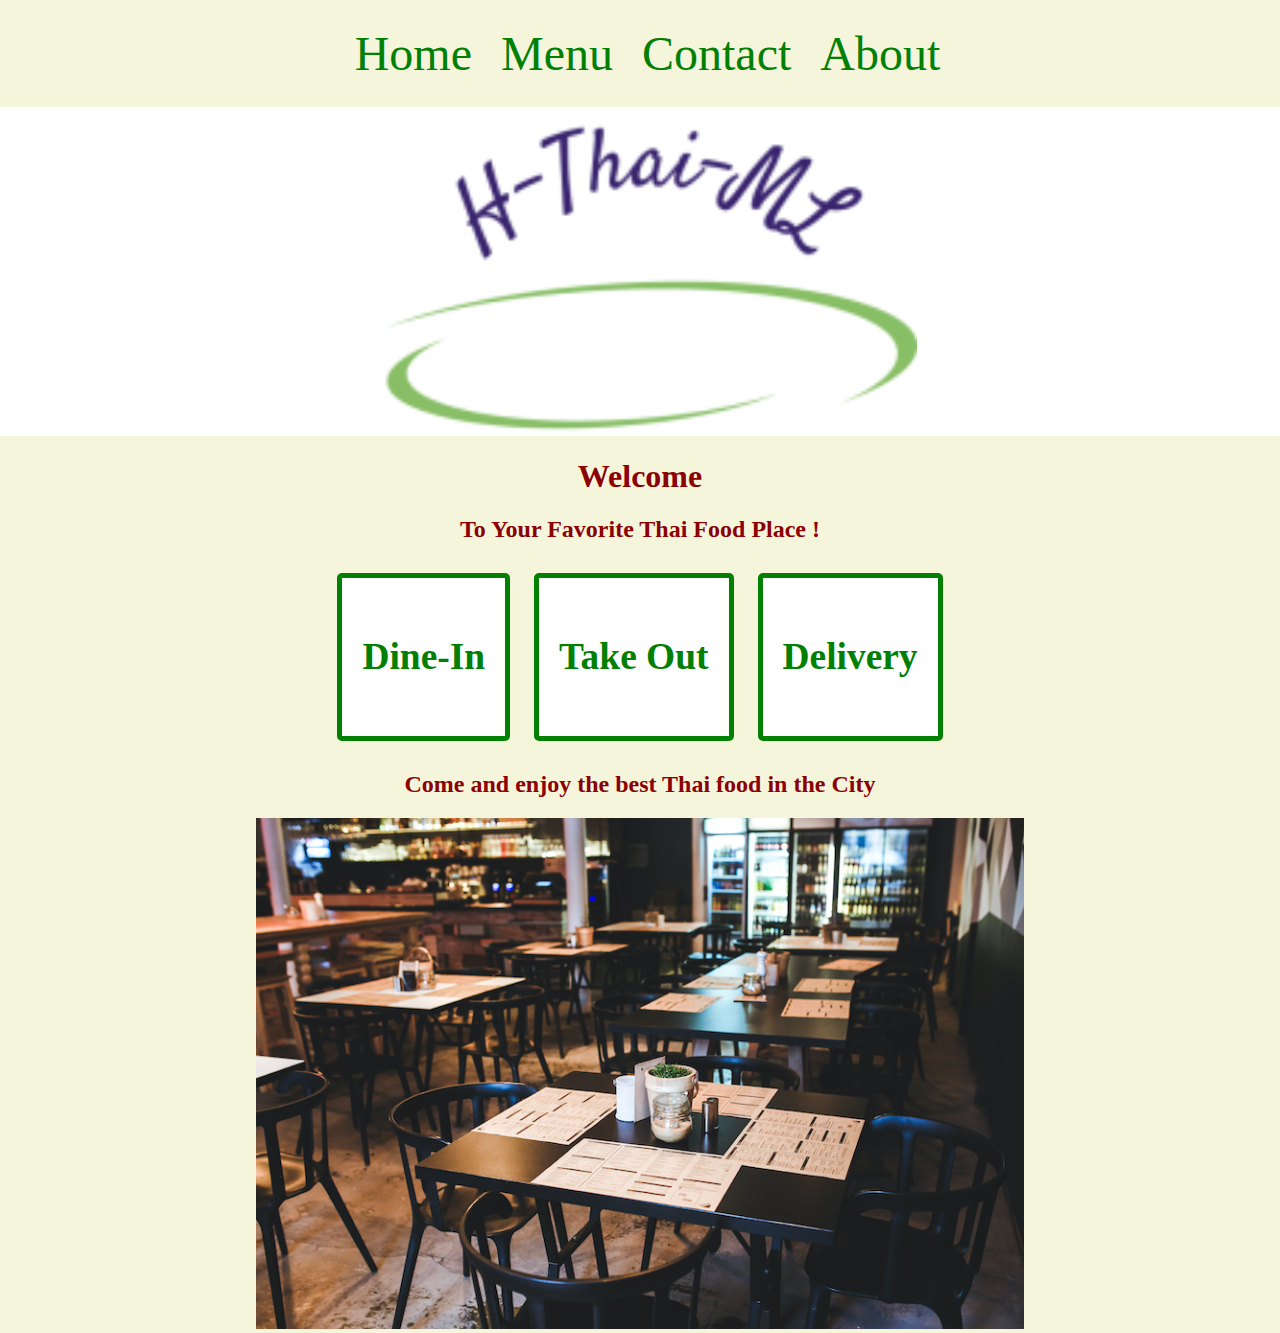
<file: index.html>
<!DOCTYPE html>
<html lang="en">
<head>
    <meta charset="UTF-8">
    <meta name="viewport" content="width=device-width, initial-scale=1.0">
    <title>H-Thai-ML</title>
    <link rel="stylesheet" href="assets/css/style.css" type="text/css">
</head>
<body>
    <!-- HOME PAGE -->
    <!-- TODO: Navbar here -->
            <nav>
            <ul>
            <li><a href="index.html">Home</a></li>
            <li><a href="menu.html">Menu</a></li>
            <li><a href="contact.html">Contact</a></li>
            <li><a href="about.html">About</a></li>

        </ul>
    </nav> 
    <!-- TODO: Banner Image here-->
    <div id="banner">
    
    <img id="banner" src="./assets/images/banner.png">   
    </div>
    
    
    <main>
        <!-- TODO: Home page code here-->
        <h1>Welcome</h1>
        <H2>To Your Favorite Thai Food Place !</H2>
        <div class="service">
            <h3>Dine-In</h3>
        </div>
        <div class="service">
            <h3>Take Out</h3>
        </div>
        <div class="service">
            <h3>Delivery</h3>
        </div>
        <h2>Come and enjoy the best Thai food in the City</h2>
        <img src="assets/images/table-in-restaurant.jpg" alt="Table in Restaurant">
    </main>
</body>
</html>
</file>
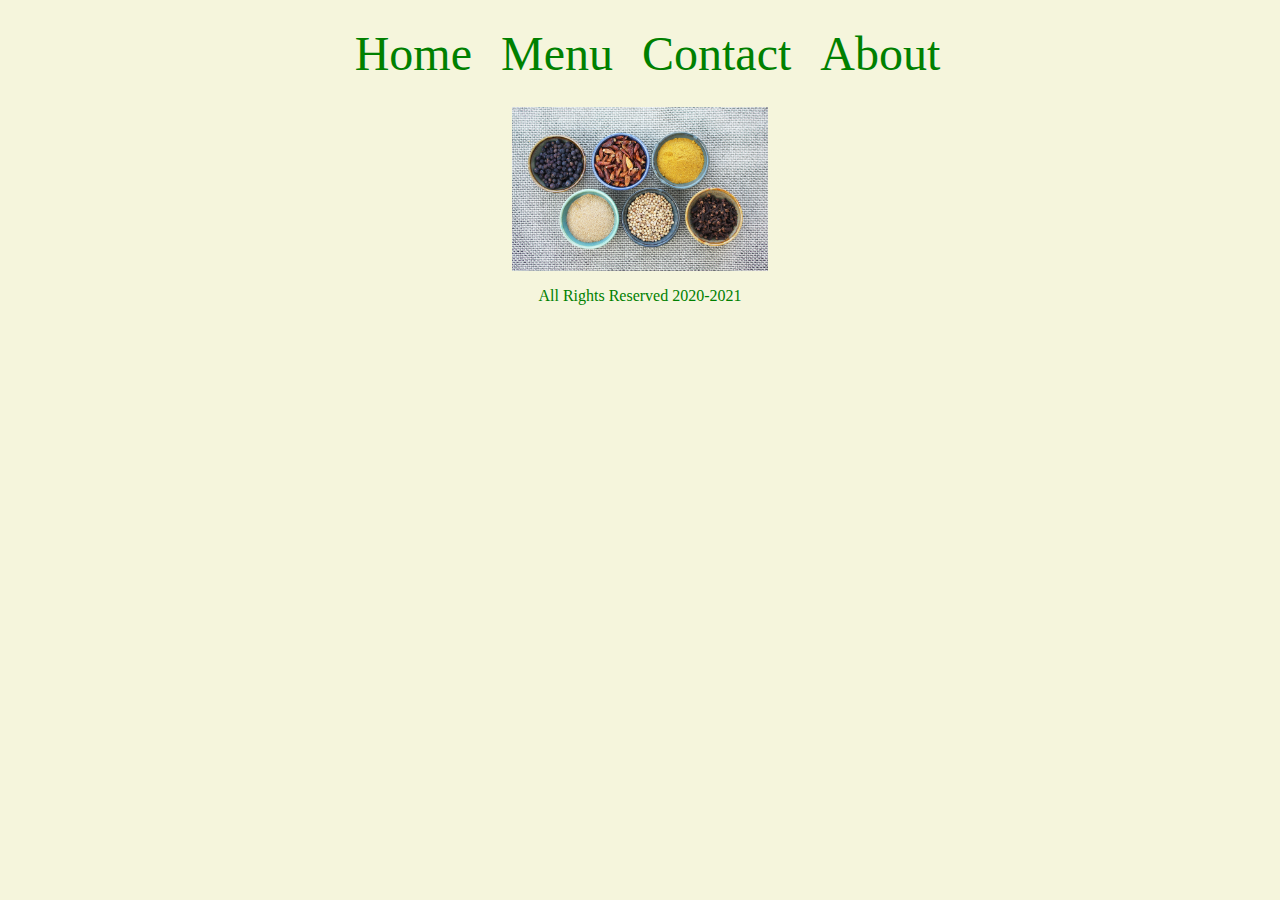
<file: about.html>
<!DOCTYPE html>
<html lang="en">
<head>
    <meta charset="UTF-8">
    <meta name="viewport" content="width=device-width, initial-scale=1.0">
    <title>About</title>
    <!-- Remember to link to your CSS file! -->
    <link rel="stylesheet" href="assets/css/style.css" type="text/css">
</head>
<body>
    <!-- ABOUT PAGE -->
    <!-- TODO: Navbar here -->
    <nav>
        <ul>
        <li><a href="index.html">Home</a></li>
        <li><a href="menu.html">Menu</a></li>
        <li><a href="contact.html">Contact</a></li>
        <li><a href="about.html">About</a></li>

    </ul>
</nav> 
    <!-- TODO: Banner Image here-->
    <div id="banner3">
        <img id="banner3" src="./assets/images/about.jpg">   
       </div>
    <main>
        <!-- About page code here -->
        <p>All Rights Reserved 2020-2021</p> 
    </main>
</body>
</html>
</file>
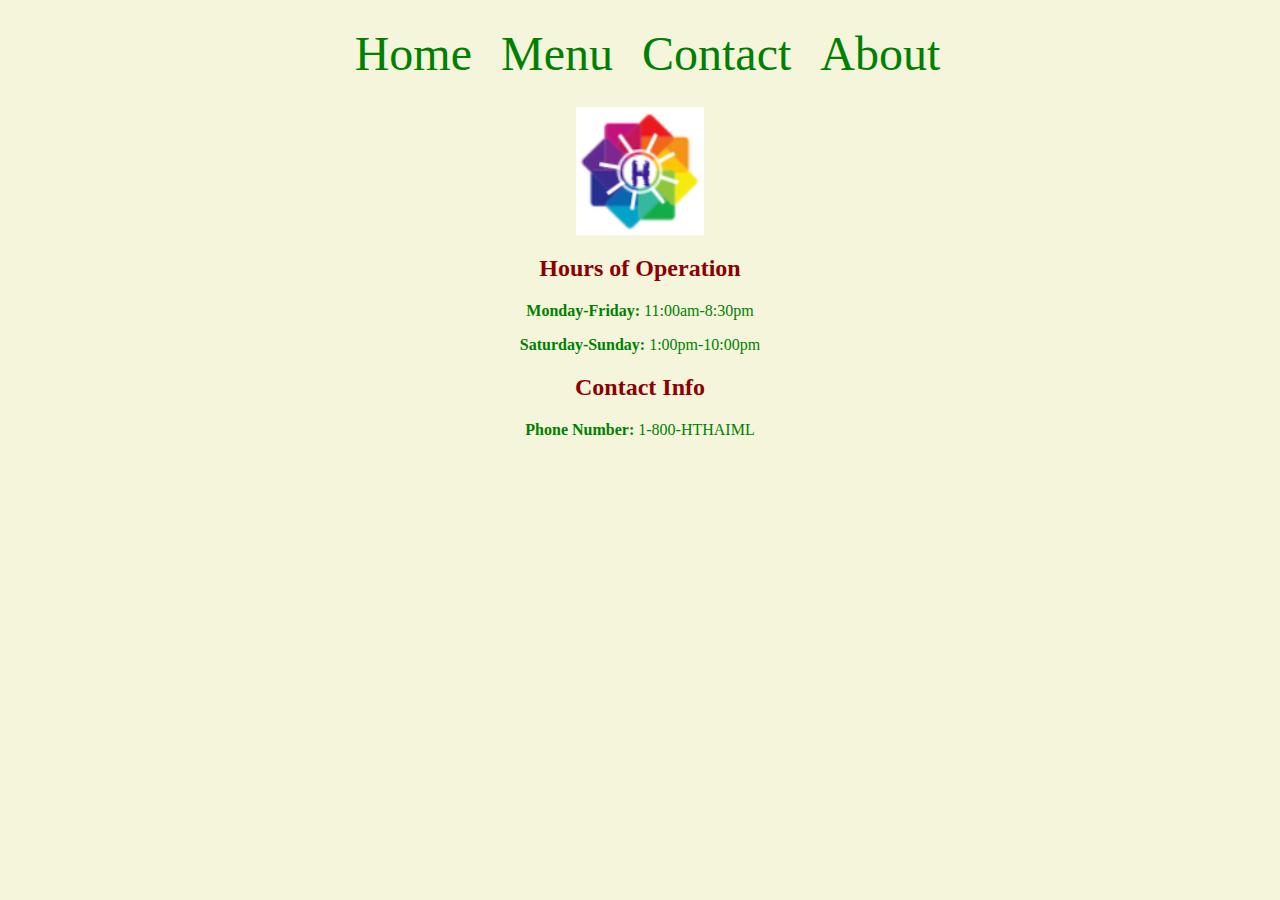
<file: contact.html>
<!DOCTYPE html>
<html lang="en">
<head>
    <meta charset="UTF-8">
    <meta name="viewport" content="width=device-width, initial-scale=1.0">
    <title>Contact</title>
    <!-- Remember to link to your CSS file! -->
    <link rel="stylesheet" href="assets/css/style.css" type="text/css">
</head>
<body>
    <!-- CONTACT PAGE -->
    <!-- TODO: Navbar here -->
    <nav>
        <ul>
        <li><a href="index.html">Home</a></li>
        <li><a href="menu.html">Menu</a></li>
        <li><a href="contact.html">Contact</a></li>
        <li><a href="about.html">About</a></li>

    </ul>
</nav> 
    <!-- TODO: Banner Image here-->
    <div id="banner2">
        <img id="banner2" src="./assets/images/logo.png">   
       </div>
    <main>
        <h2>Hours of Operation</h2>
        <p>
            <strong>Monday-Friday:</strong> 11:00am-8:30pm
        </p>
        <p>
            <strong>Saturday-Sunday:</strong> 1:00pm-10:00pm
        </p>
        <h2>Contact Info</h2>
        <p>
            <strong>Phone Number:</strong> 1-800-HTHAIML
        </p>
    </main>
</body>
</html>
</file>
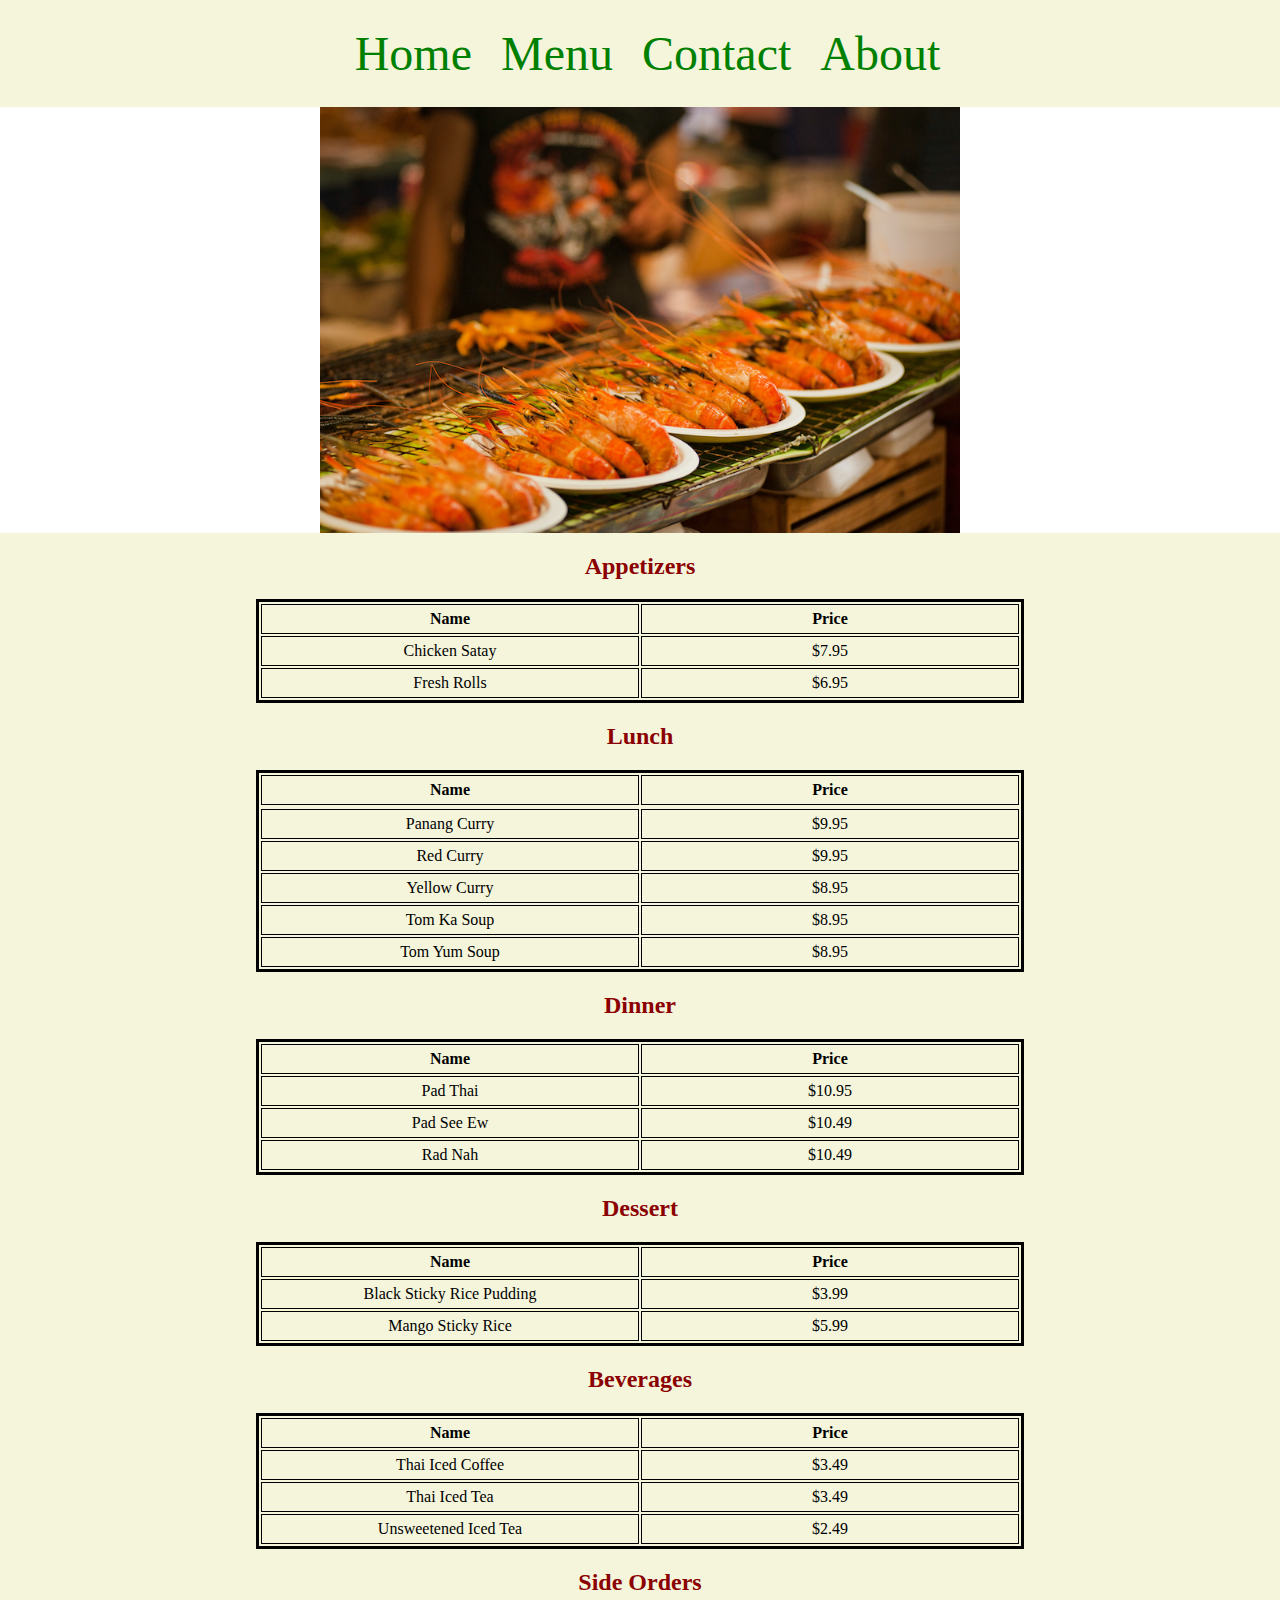
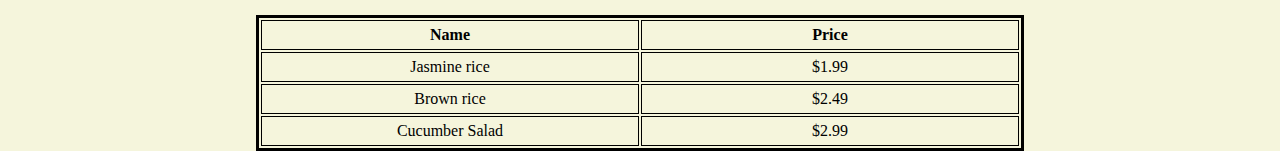
<file: menu.html>
<!DOCTYPE html>
<html lang="en">
<head>
    <meta charset="UTF-8">
    <meta name="viewport" content="width=device-width, initial-scale=1.0">
    <title>Menu</title>
    <!-- Remember to link to your CSS file! -->
    <link rel="stylesheet" href="assets/css/style.css" type="text/css">
</head>
<body>
    <!-- MENU PAGE -->
    <!-- TODO: Navbar here -->
    <nav>
        <ul>
        <li><a href="index.html">Home</a></li>
        <li><a href="menu.html">Menu</a></li>
        <li><a href="contact.html">Contact</a></li>
        <li><a href="about.html">About</a></li>

    </ul>
</nav>
    <!-- TODO: Banner Image here-->
    <div id="banner">
        <img id="banner" src="./assets/images/shrimp-skewers.jpg">   
       </div>
    <main>
        <!-- Your job is to make the menu items in each section below a proper table! -->
        <h2>Appetizers</h2>
        
            <table>
            <thead> 
                <tr>
                   <th>Name</th>
                    <th>Price</th> 
                </tr>      
            </thead>
            <tbody>
                <tr>
                    <td>Chicken Satay</td>
                    <td>$7.95</td>
                </tr>
                <tr>
                    <td>Fresh Rolls</td>
                    <td>$6.95</td>
                </tr>
            </tbody>
                       
        </table>
        
         
        <h2>Lunch</h2>
        <table>
            <thead>
                <tr>
                    <th>Name</th>
                    <th>Price</th>
                </tr>
            </thead>
            <tbody>
                <tr>
                    <tr>
                        <td>Panang Curry</td>
                        <td>$9.95</td>
                    </tr>
                    <tr>
                        <td>Red Curry</td>
                        <td>$9.95</td>
                    </tr>
                    <tr>
                        <td>Yellow Curry</td>
                        <td>$8.95</td>
                    </tr>
                    <tr>
                        <td>Tom Ka Soup</td>
                        <td>$8.95</td>
                    </tr>
                    <tr>
                        <td>Tom Yum Soup</td>
                        <td>$8.95</td>
                    </tr>
                </tr>
            </tbody>
        </table>
        <h2>Dinner</h2>
        <table>
            <thead>
                <tr>
                    <th>Name</th>
                    <th>Price</th>
                </tr>
            </thead>
            <tbody>
                <tr>
                    <td>Pad Thai</td>
                    <td>$10.95</td>
                </tr>
                <tr>
                    <td>Pad See Ew</td>
                    <td>$10.49</td>
                </tr>
                <tr>
                    <td>Rad Nah</td>
                    <td>$10.49</td>
                </tr>
            </tbody>
        </table>
        <h2>Dessert</h2>
        <table>
            <thead>
                <tr>
                    <th>Name</th>
                    <th>Price</th>
                </tr>
            </thead>
            <tbody>
                <tr>
                    <td>Black Sticky Rice Pudding</td>
                    <td>$3.99</td>
                </tr>
                <tr>
                    <td>Mango Sticky Rice</td>
                    <td>$5.99</td>
                </tr>
            </tbody>
        </table>
        <h2>Beverages</h2>
        <table>
            <thead>
                <tr>
                    <th>Name</th>
                    <th>Price</th>
                </tr>
            </thead>
            <tbody>
                <tr>
                    <td>Thai Iced Coffee</td>
                    <td>$3.49</td>
                </tr>
                <tr>
                    <td>Thai Iced Tea</td>
                    <td>$3.49</td>
                </tr>
                <tr>
                    <td>Unsweetened Iced Tea</td>
                    <td>$2.49</td>
                </tr>
            </tbody>
        </table>
        <h2>Side Orders</h2>
        <table>
            <thead>
                <tr>
                    <th>Name</th>
                    <th>Price</th>
                </tr>
            </thead>
            <tbody>
                <tr>
                    <td>Jasmine rice</td>
                    <td>$1.99</td>
                </tr>
                <tr>
                    <td>Brown rice</td>
                    <td>$2.49</td>
                </tr>
                <tr>
                    <td>Cucumber Salad</td>
                    <td>$2.99</td>
                </tr>
            </tbody>
        </table>       
    </main>
</body>
</html>
</file>
<file: assets/css/style.css>
html,
body {
    margin:0;
    
    padding: 0;
    background-color: beige;
    text-align: center;
    
    
}

h1,
h2 {
    color: darkred;
}

h3, 
p,
li {
    color: green;
}

img {
    width: 100%;
    height: auto;
    max-width: 100%;
}

main {
    margin: 0 20%;
    margin-left: auto;
  margin-right: auto;
  width: 60%;
}

nav {
    background-color: beige;
    padding: 10px;
}

nav ul {
    list-style-type: none;
    text-align: center;
}

nav li {
    display: inline;
}

nav a {
    text-decoration: none;
    font-size: 3em;
    color: green;
    margin-right: 25px;
}

nav a:hover {
    color: darkred;
}

#banner {
    width: 100%;
    height: auto;
    background-color: white;
     
    
}

#banner img {
    display: block;
  margin-left: auto;
  margin-right: auto;
  width: 50%;
     
     
}

.service {
    display: inline-block;
    background-color: white;
    border: 5px solid green;
    border-radius: 5px;
    color: darkred;
    font-size: 2em;
    padding: 20px;
    margin: 10px;
}

table {
    border: 3px solid black;
    width: 100%;
}
  
td,
th {
    border: 1px solid black;
    padding: 5px;
    width: 20%;
}
#banner2 img {
    display: block;
  margin-left: auto;
  margin-right: auto;
  width: 10%;
     
     
}
#banner3 img {
    display: block;
  margin-left: auto;
  margin-right: auto;
  width: 20%;
     
     
}
</file>
